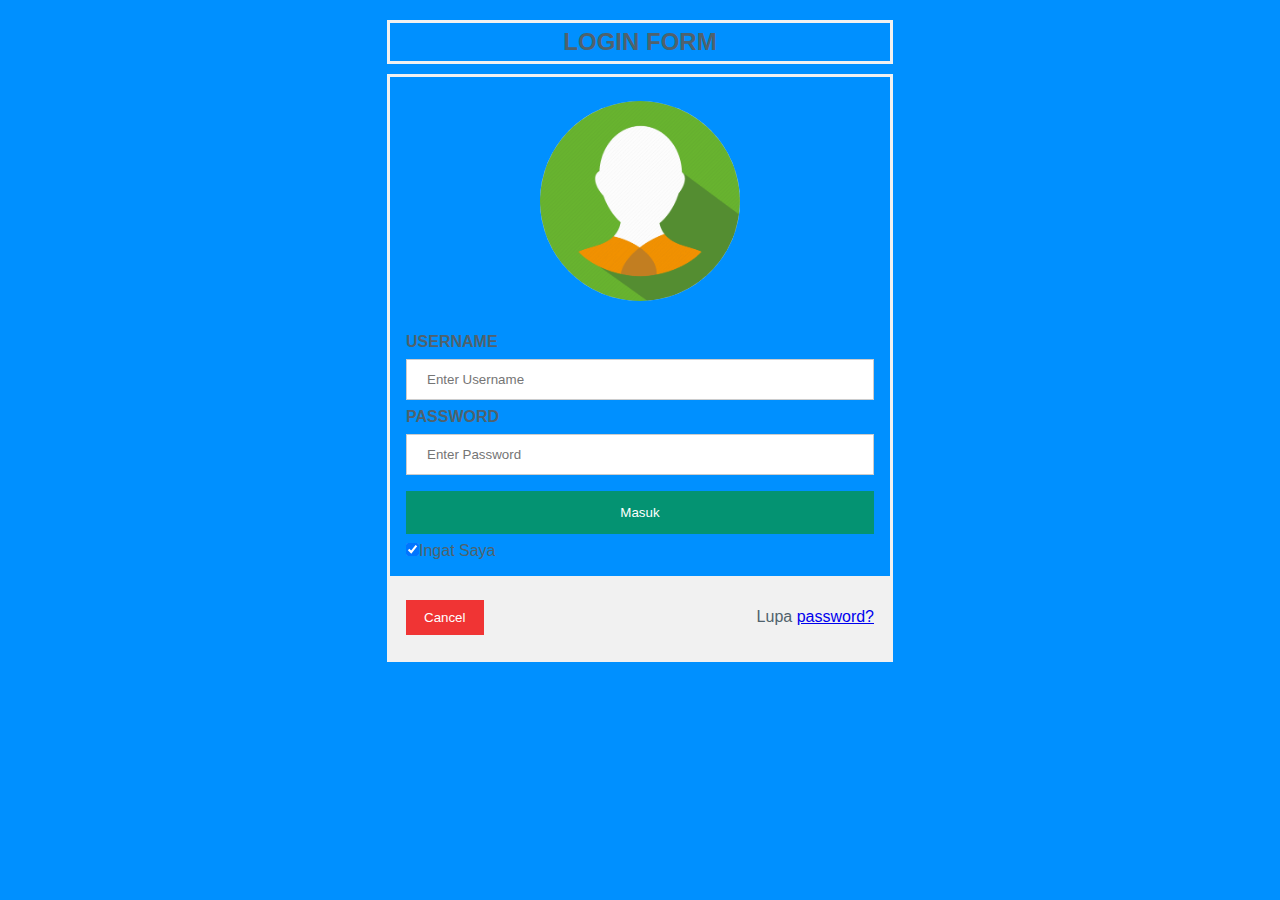
<file: index.html>
<!DOCTYPE html>
<html>
<head>
	<title>Login Form Keren</title>
	<link rel="stylesheet" href="style.css" type="text/css">
</head>
<body background="hhh.png">

<h2>Login Form </h2>

<form action="biodata.html" method="post">
  <div class="imgcontainer">
    <img src="profil login.png" alt="Avatar" class="avatar">
  </div>

  <div class="container">
    <label><b>Username</b></label>
    <input type="text" placeholder="Enter Username" name="uname" required>

    <label><b>Password</b></label>
    <input type="password" placeholder="Enter Password" name="psw" required>
        
    <button type="submit">Masuk</button>
    <input type="checkbox" checked="checked"><span>Ingat Saya</span>
  </div>

  <div class="container" style="background-color:#f1f1f1">
    <button type="button" class="cancelbtn">Cancel</button>
    <span class="psw">Lupa <a href="#">password?</a></span>
  </div>
</form>

</body>
</html>
</file>
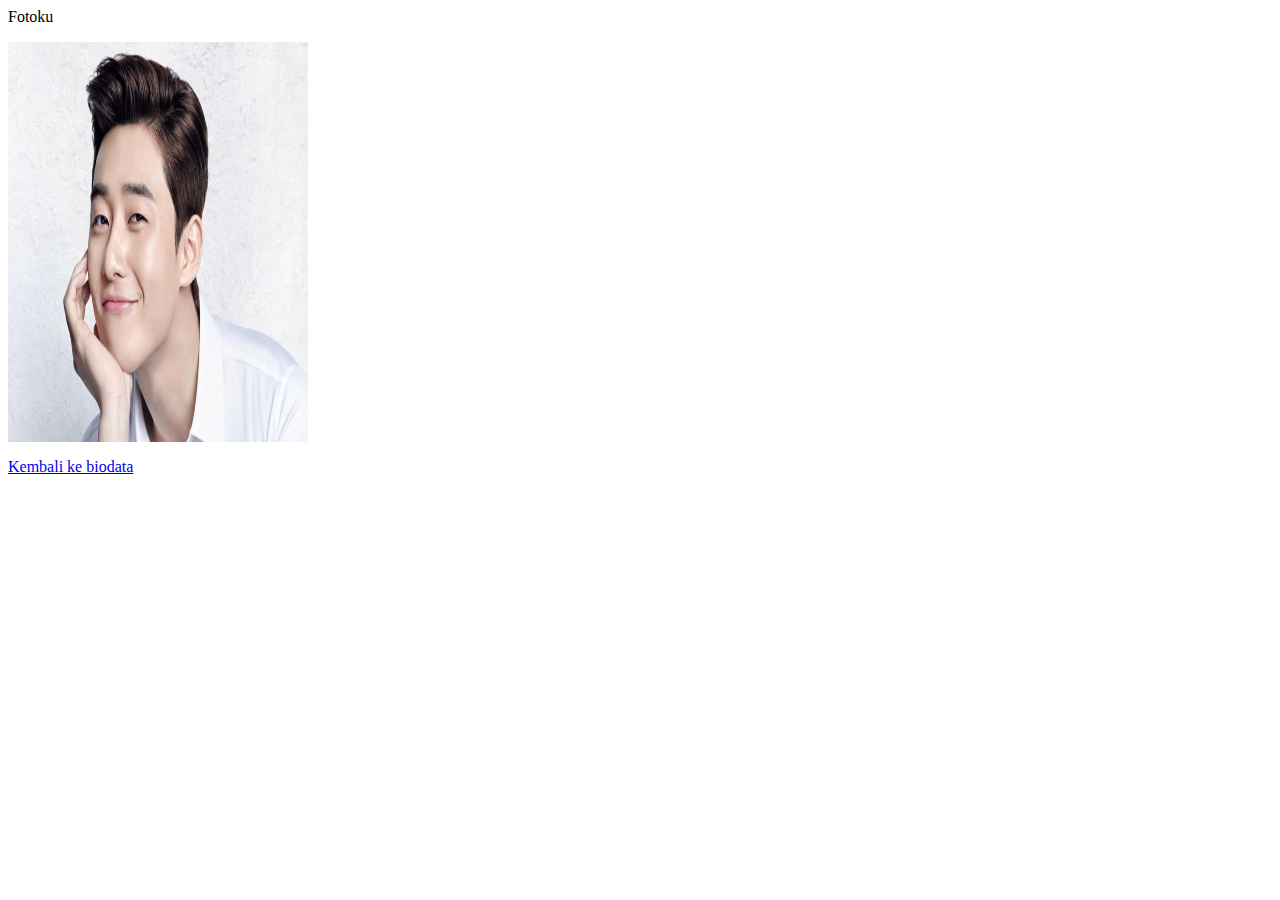
<file: fotoku.html>
<html>
    <head>
        <titke>Fotoku</titke>
    </head>
    <body>
        <p><img src="fotoku.jpg" width="300" height="400"></p>
        <p><a href="biodata.html">Kembali ke biodata</a></p>
    </body>
</html>
</file>
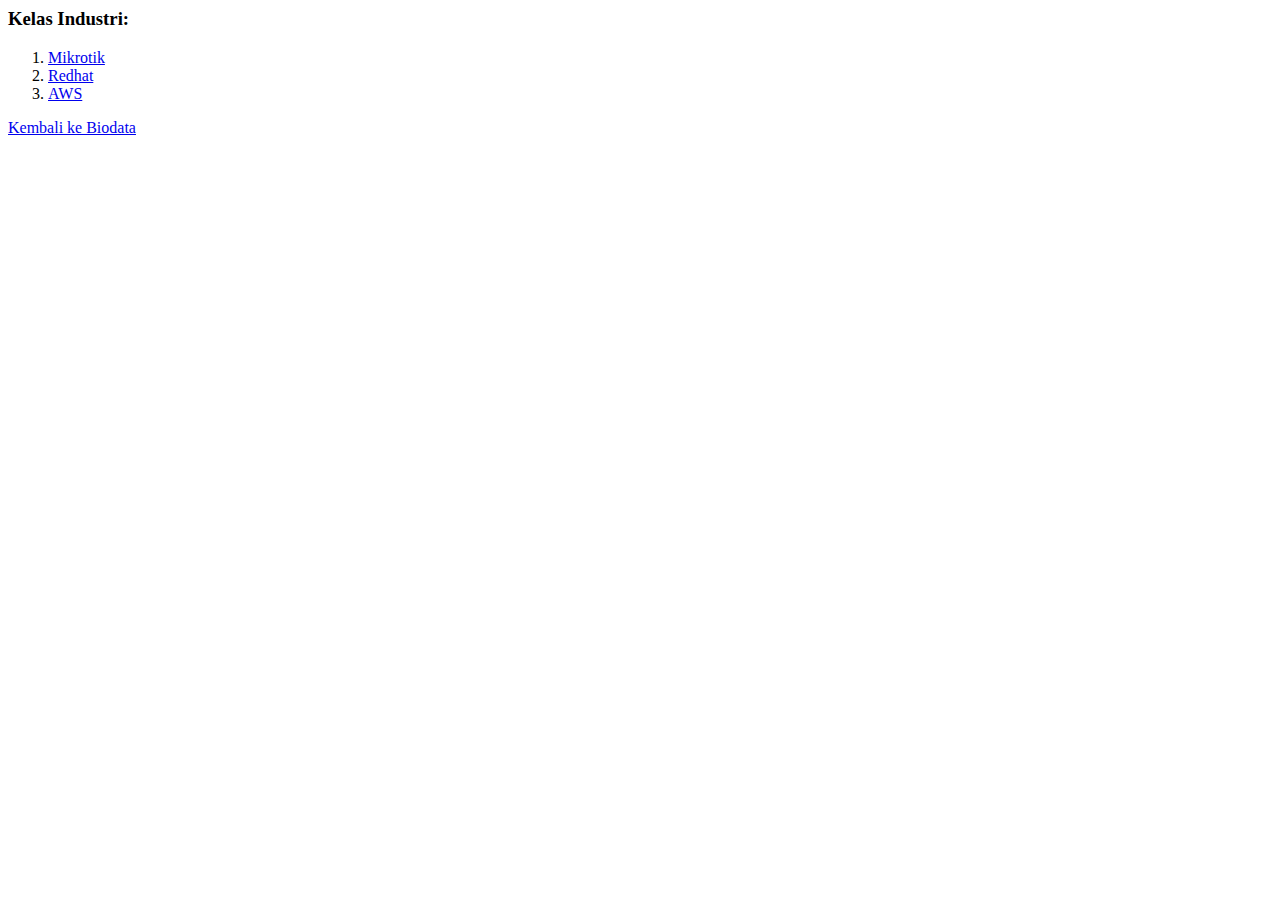
<file: kelasindustri.html>
<html>
    <head>
    <title>Kelas Industri</title>
    </head>
    <body>
        <h3>Kelas Industri:</h3>
        <ol>
            <li><a href="https://mikrotik.com" target="_blank">Mikrotik</a></li>

            <li><a href="https://redhat.com" target="_blank">Redhat</a></li>

            <li><a href="https://aws.com" target="blank">AWS</a></li>
        </ol>
        <p><a href="biodata.html">Kembali ke Biodata</a></p>
    </body>
</html>
</file>
<file: style.css>
*{
    padding: 0; margin: 0;

}
h2{
	color:#50626C;
	text-align: center;
	font-family: arial;
	text-transform: uppercase;
	border: 3px solid #f1f1f1;
	padding: 5px;
	width: 490px;
	margin: auto;
	margin-bottom: 10px;
    margin-top: 20px;
}
form {
    border: 3px solid #f1f1f1;
    font-family: arial;
    width: 500px;
    margin: auto;
}

input[type=text], input[type=password] {
    width: 100%;
    padding: 12px 20px;
    margin: 8px 0;
    display: inline-block;
    border: 1px solid #ccc;
    box-sizing: border-box;
}
label{
	color:#50626C;
	text-transform: uppercase;
}
button {
    background-color: #049372;
    color: white;
    padding: 14px 20px;
    margin: 8px 0;
    border: none;
    cursor: pointer;
    width: 100%;
}

button:hover {
    opacity: 0.8;
}

.cancelbtn {
    width: auto;
    padding: 10px 18px;
    background-color: #f03434;
}

.imgcontainer {
    text-align: center;
    margin: 24px 0 12px 0;
}

img.avatar {
    width: 40%;
    border-radius: 50%;
}

.container {
    padding: 16px;
}

span.psw {
    float: right;
    padding-top: 16px;

}
span{
	color:#50626C;
}
/* Change styles for span and cancel button on extra small screens */
@media screen and (max-width: 300px) {
    span.psw {
       display: block;
       float: none;
    }
    .cancelbtn {
       width: 100%;
    }
}
</file>
